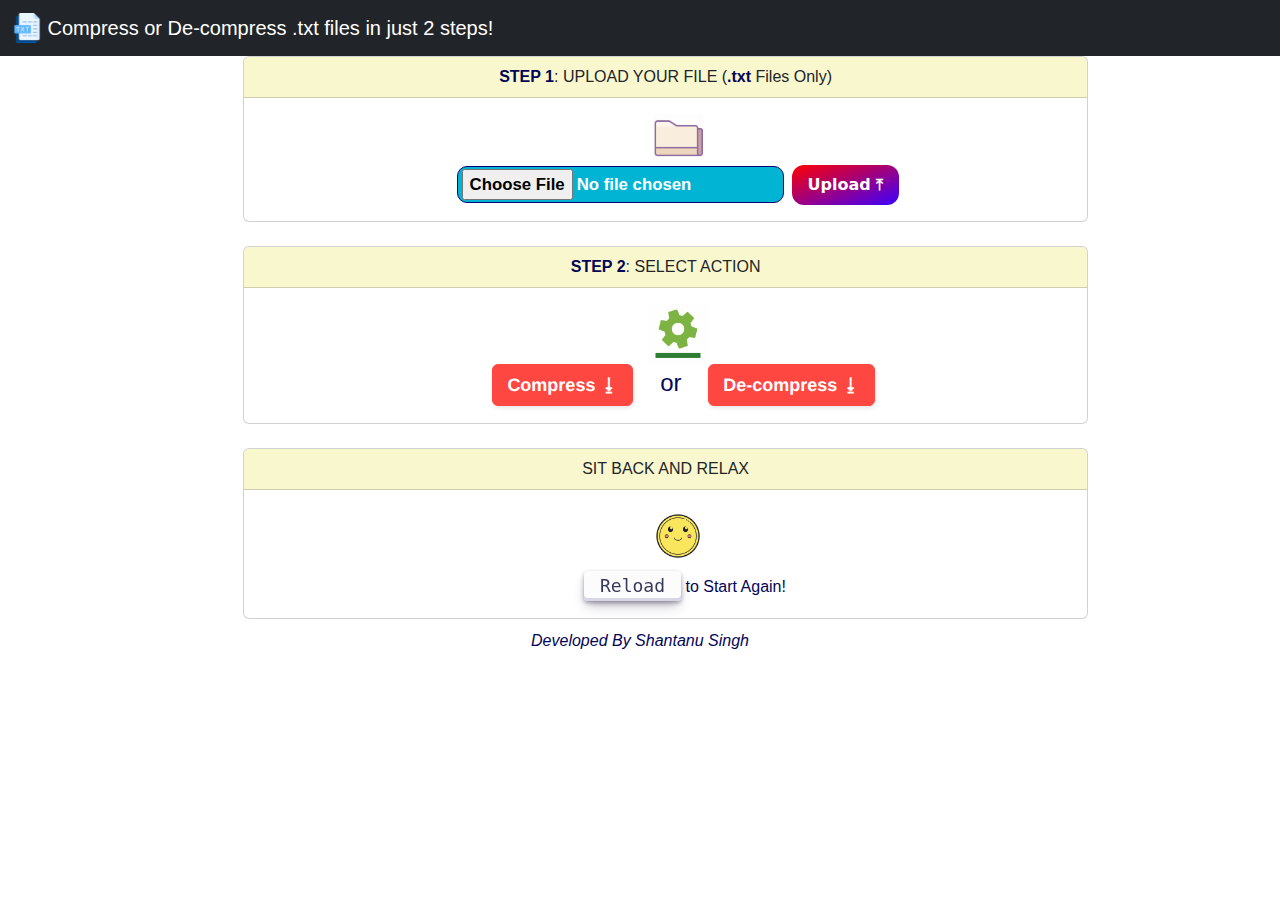
<file: index.html>
<!DOCTYPE html>
<html lang="en">

<head>
	<meta charset="utf-8">
  	<meta http-equiv="x-ua-compatible" content="ie=edge" >
  	<meta name="viewport" content="width=device-width, initial-scale=1.0" >

	<!-- Primary Meta Tags -->
	<title>File Compressor De-compressor</title>
	<link rel="shortcut icon" href="favicon.ico">
	<meta name="title" content="File Compressor De-compressor">
	<meta name="description" content="An online .txt file compressor, de-compressor tool which uses Huffman Coding for Lossless data compression.">
	<meta name="keywords" content="encoding,encoder,huffman, huffman-coding, lossless, huffman-compression-algorithm, txt, lossless-compression-algorithm, file-compression, huffman-encoder, huffman-decoder, huffman-encoding, txt-encode, txt-decode, lossless-compression, lossless-data-compression, filecompressor, online-file-compressor, txt-compressor, online file compression, file compressor, txt compression, GZIP, Brotli, WebP, png, txt compressor, txt encoding, online txt compressor, txt decompressor, txt compressor website">
	<meta name="robots" content="index, follow">
	<meta http-equiv="Content-Type" content="text/html; charset=utf-8">
	<meta name="language" content="English">

	<link rel='stylesheet' type='text/css' href='styles.css'>
	<link href="https://cdn.jsdelivr.net/npm/bootstrap@5.0.0-beta1/dist/css/bootstrap.min.css" rel="stylesheet">
	<script src='script.js' type="text/javascript"></script>
</head>




<!-- <body > -->
<body>
	<nav class="navbar navbar-expand-lg navbar-dark bg-dark">
        <div class="container-fluid">
			<a class="navbar-brand" href="index.html">
				<img src="txt-logo.png" width="30" height="30" class="d-inline-block align-top" alt="">
				Compress or De-compress .txt files in just 2 steps!
			  </a>
            <div class="collapse navbar-collapse" id="navbarSupportedContent">
                <ul class="navbar-nav me-auto mb-2 mb-lg-0"></ul>
                <ul class="nav navbar-nav navbar-right">
					
				</ul>
            </div>
        </div>
    </nav>
	
	<div class="bigdiv">
		<div class="card text-center">
		<div class="card-header" style="background-color:rgba(245, 241, 171, 0.58);"> <b>STEP 1</b>: UPLOAD YOUR FILE (<b>.txt</b> Files Only) </div>
		<div class="align" id="step1">
			<div class="card-body">
				<img height="50" width="50" src="upload.gif">
				<br>
			<form method="post" enctype="multipart/form-data" class="form" id="fileform">
				<input class="file-input-button" type="file" id="uploadfile"  class="input">
				
				<input class="upload-button" type="button" id="submitbtn"  class="input" value="Upload ⤒">
			</form>
			<br>
		</div>
			<!-- Upload File -->
		</div>
		 </div>
		 <br>
		<div class="card text-center">
			<div class="card-header" style="background-color:rgba(245, 241, 171, 0.58);"> <b>STEP 2</b>: SELECT ACTION </div>
				<div class="align" id="step2">
					<div class="card-body">
						<img height="60" width="60" src="action.gif">
						<br>
					<!-- &emsp;&emsp;&emsp;&emsp; -->
						<button type="button" id="encode" class="button" >Compress ⭳</button>
						&nbsp or &nbsp;
					<!-- &emsp;&emsp;&emsp;&emsp; -->
						<button type="button" id="decode" class="button" >De-compress ⭳</button>
			<!-- Select Action -->
						<br>
					</div>
				</div>
		</div>
		<br>
		<div class="card text-center">
			<div class="card-header" style="background-color:rgba(245, 241, 171, 0.58);">SIT BACK AND RELAX</div>
				<div class="align" id="step3" >
					<div class="card-body">
						<img height="60" width="60" src="emoji.gif">
						<br>
						<span class="align" id="text4">
						<button class="reload-button" type="button" onclick="location.reload()" >Reload</button> to Start Again! 
						</span>
					<br>
			<!-- Wait a moment -->
				</div>
			</div>
		</div>
	</div>

	
<footer>
  <p style="text-align: center; margin-top: 10px"><i>Developed By Shantanu Singh</i></p>
</footer>
	
</body>

</html>
</file>
<file: styles.css>
*{
    color: rgb(3, 5, 87);
    font-family: Arial, Helvetica, sans-serif;
}
h2{
    /* color: black; */
    font-style: italic;
    /* text-decoration: underline;    */
}
h3{
    color: black;
    font-style: italic;
    text-decoration: underline;
}
#heading {
    margin-left: 1%;
    margin-right: 1%;
    font-size: 130%;
}
.align{
    /* padding: 1.5%; */
    padding-left: 17%;
    padding-right: 12%;
    padding-bottom: 0.05%;
    /* background-color: rgb(182, 179, 179); */
    font-size: medium;
    
}
.bigdiv{
    margin-left: 5%;
    margin-right: 5%;
    /* border: rgb(0, 0, 0) solid 2px; */
    
    /* background-color: rgb(182, 179, 179) ; */
}

.links{
    color: rgb(11, 11, 251);
    background-color: rgb(189, 201, 206);
    font-family: Georgia, 'Times New Roman', Times, serif;
    /* font-weight:+ bold; */
    font-size: large;
}
.links:hover{
    color: rgb(3, 3, 128);
    background-color: rgb(2, 158, 158);
}

.form{
    /* background-color: rgb(182, 179, 179) ; */
    font-family: Arial, Helvetica, sans-serif;
    /* font-size: x-small; */
    display: inline-block;
}
.input{
    font-size: x-small;
     /*  background-color: rgb(182, 179, 179); */
}

#text1{
    font-size: xx-small;
    /* background-color: rgb(182, 179, 179) ; */
}
#text4{
    font-size: small;
}
/* #encode{
    background-color: rgb(97, 153, 97);
} */
/* #decode{
    background-color: rgb(172, 75, 75);
} */
#encode:disabled{
    background-color: rgb(182, 179, 179);
}
#decode:disabled{
    background-color: rgb(182, 179, 179);
}
.button {
    background: #FF4742;
    border: 1px solid #FF4742;
    border-radius: 6px;
    box-shadow: rgba(0, 0, 0, 0.1) 1px 2px 4px;
    box-sizing: border-box;
    color: #FFFFFF;
    cursor: pointer;
    display: inline-block;
    font-family: nunito,roboto,proxima-nova,"proxima nova",sans-serif;
    font-size: 16px;
    font-weight: 800;
    line-height: 16px;
    min-height: 40px;
    outline: 0;
    padding: 12px 14px;
    text-align: center;
    text-rendering: geometricprecision;
    text-transform: none;
    user-select: none;
    -webkit-user-select: none;
    touch-action: manipulation;
    vertical-align: middle;
  }
  
  .button:hover,
  .button:active {
    background-color: initial;
    background-position: 0 0;
    color: #FF4742;
  }
  
  .button:active {
    opacity: .5;
  }


.button:disabled{
    color: rgb(56, 54, 54);
}
.text{
    font-size: small;
}
.text2{
    /* background-color: rgb(182, 179, 179); */
    font-size: small;
}
#link1{
    font-size: smaller;
}
#textImg{
    width: 10%;
    margin-left: 30%;
    /* background-color: rgb(182, 179, 179); */
}

#doneImg{
    width: 9.5%;
    margin-left: 30.5%;
    /* background-color: rgb(182, 179, 179); */
}

#optionsImg{
    width: 14%;
    margin-left: 28.5%;
    /* background-color: rgb(182, 179, 179); */
}

#waitImg{
    width: 14%;
    margin-left: 29%;
    /* background-color: rgb(182, 179, 179); */
}
@media(min-width:740px){
    #heading {
        margin-left: 12%;
        margin-right: 10%;
        font-size: 150%;
    }
    #encode{
        margin-left: 4%;
    }
    .button{
        font-size: medium;
    }
    .bigdiv{
        margin-left: 15%;
        margin-right: 15%;
    }
    .align{
        font-size: large;
    }
    .text{
        font-size: medium;
        margin-left: 12%;
        margin-right: 3%;
    }
    #text1{
        font-size: x-small;
    }
    .text2{
        font-size: medium;
    }
    #text4{
        font-size: medium;
    }
    .input{
        font-size: small;
    }
    #link1{
        font-size: large;
    }
}
@media(min-width:1090px){
    #heading {
        margin-left: 17%;
        margin-right: 11%;
        font-size: 165%;
    }
    #encode{
        margin-left: 4%;
    }
    .text{
        margin-left: 25%;
        margin-right: 15%;
    }
    #text1{
        font-size: small;
    }
    .bigdiv{
        margin-left: 19%;
        margin-right: 15%;
    }
    .button{
        font-size: large;
        margin-left: 1.5%;
        margin-right: 1.5%;
    }
    .align{
        padding-left:23% ;
        padding-right: 20%;
        font-size: x-large;
    }
    .text2{
        font-size: large;
    }
}


.file-input-button {
    -webkit-appearance: none;
    background: #02b4d4;
    border: 1px solid #090177;
    border-radius: 10px;
    outline: none;
    padding: 0.1em 0.2em;
    margin-right: 1px;
    color: #ffffff;
    font-size: 0.7em;
    font-family: "Quicksand", sans-serif;
    font-weight: bold;
    cursor: pointer;
  }
  




  

  

  .reload-button {
    align-items: center;
    appearance: none;
    background-color: #FCFCFD;
    border-radius: 4px;
    border-width: 0;
    box-shadow: rgba(45, 35, 66, 0.4) 0 2px 4px,rgba(45, 35, 66, 0.3) 0 7px 13px -3px,#D6D6E7 0 -3px 0 inset;
    box-sizing: border-box;
    color: #36395A;
    cursor: pointer;
    display: inline-flex;
    font-family: "JetBrains Mono",monospace;
    height: 30px;
    justify-content: center;
    line-height: 1;
    list-style: none;
    overflow: hidden;
    padding-left: 16px;
    padding-right: 16px;
    position: relative;
    text-align: left;
    text-decoration: none;
    transition: box-shadow .15s,transform .15s;
    user-select: none;
    -webkit-user-select: none;
    touch-action: manipulation;
    white-space: nowrap;
    will-change: box-shadow,transform;
    font-size: 18px;
  }
  
  .reload-button:focus {
    box-shadow: #e5f34e 0 0 0 1.5px inset, rgba(45, 35, 66, 0.4) 0 2px 4px, rgba(45, 35, 66, 0.3) 0 7px 13px -3px, #D6D6E7 0 -3px 0 inset;
  }
  
  .reload-button:hover {
    box-shadow: rgba(45, 35, 66, 0.4) 0 4px 8px, rgba(45, 35, 66, 0.3) 0 7px 13px -3px, #1515df 0 -3px 0 inset;
    transform: translateY(-2px);
  }
  
  .reload-button:active {
    box-shadow: #D6D6E7 0 3px 7px inset;
    transform: translateY(2px);
  }





  


  .upload-button {
    background: linear-gradient(to bottom right, #ff0000, #3c00ff);
    border: 0;
    border-radius: 12px;
    color: #ffffff;
    cursor: pointer;
    display: inline-block;
    font-family: -apple-system,system-ui,"Segoe UI",Roboto,Helvetica,Arial,sans-serif;
    font-size: 16px;
    font-weight: 700;
    line-height: 2.5;
    outline: transparent;
    padding: 0 1rem;
    text-align: center;
    text-decoration: none;
    transition: box-shadow .2s ease-in-out;
    user-select: none;
    -webkit-user-select: none;
    touch-action: manipulation;
    white-space: nowrap;
  }
  
  .upload-button:not([disabled]):focus {
    box-shadow: 0 0 .25rem rgba(0, 0, 0, 0.5), -.125rem -.125rem 1rem rgba(239, 71, 101, 0.5), .125rem .125rem 1rem rgba(255, 154, 90, 0.5);
  }
  
  .upload-button:not([disabled]):hover {
    box-shadow: 0 0 .25rem rgba(0, 0, 0, 0.5), -.125rem -.125rem 1rem rgba(239, 71, 101, 0.5), .125rem .125rem 1rem rgba(255, 154, 90, 0.5);
  }
</file>
